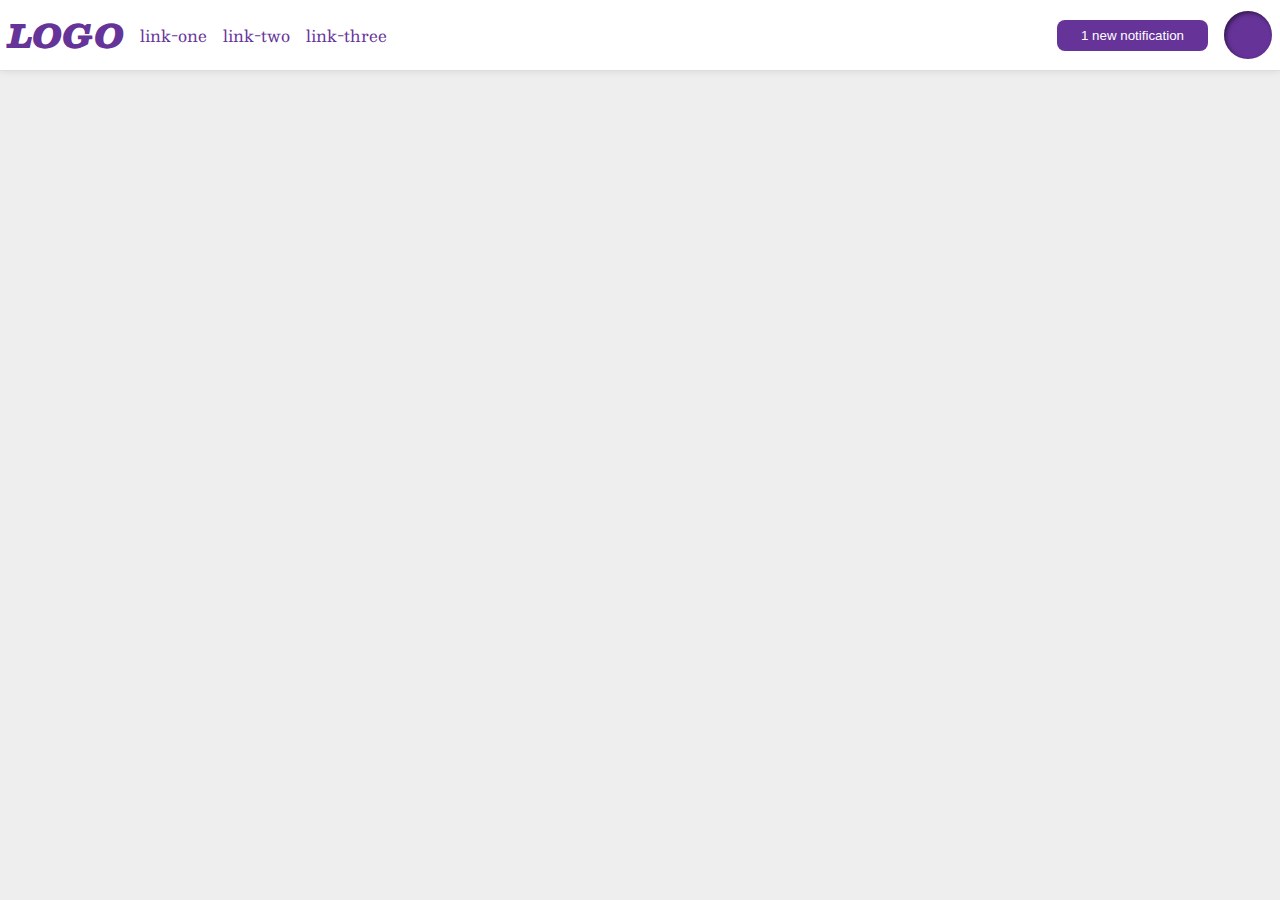
<file: flex/03-flex-header-2/index.html>
<!DOCTYPE html>
<html lang="en">
  <head>
    <meta charset="UTF-8">
    <meta http-equiv="X-UA-Compatible" content="IE=edge">
    <meta name="viewport" content="width=device-width, initial-scale=1.0">
    <title>Flex Header 2</title>
    <link rel="stylesheet" href="style.css">
  </head>
  <body>
    <div class="header">
      <div class="left-items">
        <div class="logo">
          LOGO
        </div>
        <ul class="links">
          <li><a href="https://google.com">link-one</a></li>
          <li><a href="https://google.com">link-two</a></li>
          <li><a href="https://google.com">link-three</a></li>
        </ul>
      </div>
      <div class="right-items">
        <button class="notifications">
          1 new notification
        </button>
        <div class="profile-image"></div>
      </div>
    </div>
  </body>
</html>
</file>
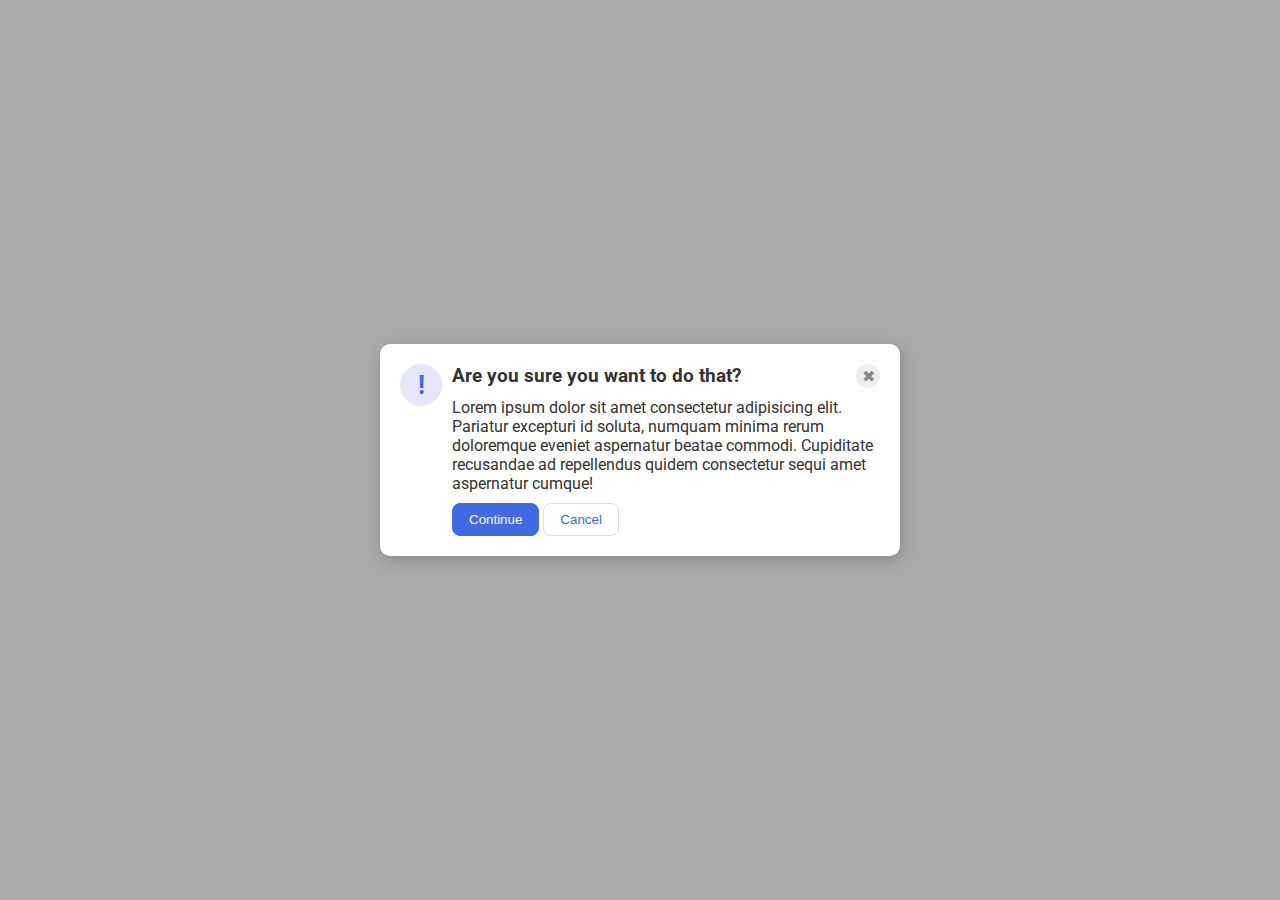
<file: flex/05-flex-modal/index.html>
<!DOCTYPE html>
<html lang="en">
  <head>
    <meta charset="UTF-8">
    <meta http-equiv="X-UA-Compatible" content="IE=edge">
    <meta name="viewport" content="width=device-width, initial-scale=1.0">
    <link rel="stylesheet" href="style.css">
    <title>Modal</title>
  </head>
  <body>
    <div class="modal">
      <div class="icon">!</div>
      <div class="message">
        <div class="header">Are you sure you want to do that?
        <button class="close-button">✖</button></div>
        <div class="text">Lorem ipsum dolor sit amet consectetur adipisicing elit. Pariatur excepturi id soluta, numquam minima rerum doloremque eveniet aspernatur beatae commodi. Cupiditate recusandae ad repellendus quidem consectetur sequi amet aspernatur cumque!</div>
        <button class="continue">Continue</button>
        <button class="cancel">Cancel</button>
      </div>
    </div>
  </body>
</html>
</file>
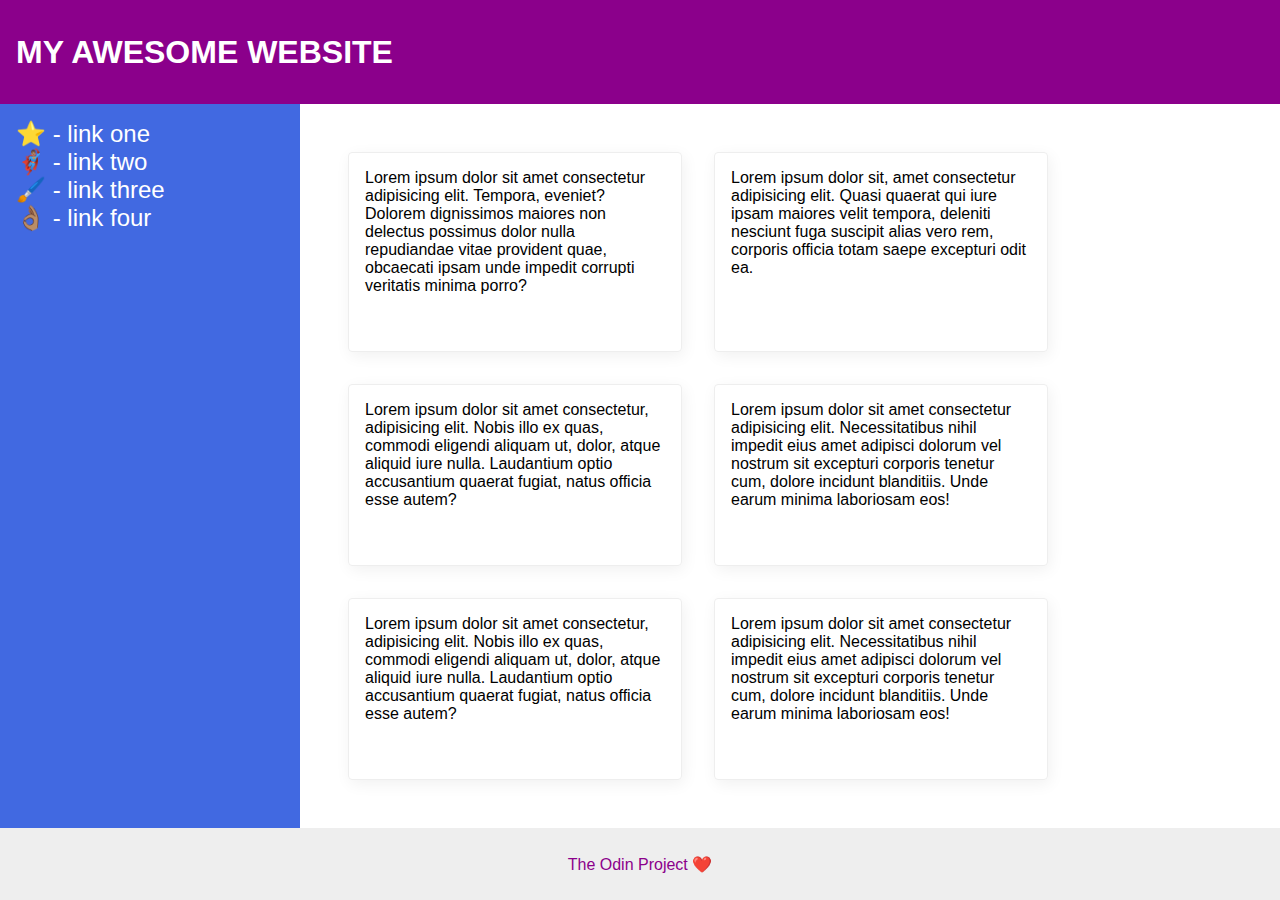
<file: flex/07-flex-layout-2/index.html>
<!DOCTYPE html>
<html lang="en">
  <head>
    <meta charset="UTF-8">
    <meta http-equiv="X-UA-Compatible" content="IE=edge">
    <meta name="viewport" content="width=device-width, initial-scale=1.0">
    <title>The Holy Grail</title>
    <link rel="stylesheet" href="style.css">
  </head>
  <body>
    <div class="header">
      MY AWESOME WEBSITE
    </div>
    <div class="content">
      <div class="sidebar">
        <ul>
          <li><a href="#">⭐ - link one</a></li>
          <li><a href="#">🦸🏽‍♂️ - link two</a></li>
          <li><a href="#">🖌️ - link three</a></li>
          <li><a href="#">👌🏽 - link four</a></li>
        </ul>
      </div>
      <div class="card-collection">
        <div class="card">Lorem ipsum dolor sit amet consectetur adipisicing elit. Tempora, eveniet? Dolorem dignissimos maiores non delectus possimus dolor nulla repudiandae vitae provident quae, obcaecati ipsam unde impedit corrupti veritatis minima porro?</div>
        <div class="card">Lorem ipsum dolor sit, amet consectetur adipisicing elit. Quasi quaerat qui iure ipsam maiores velit tempora, deleniti nesciunt fuga suscipit alias vero rem, corporis officia totam saepe excepturi odit ea.</div>
        <div class="card">Lorem ipsum dolor sit amet consectetur, adipisicing elit. Nobis illo ex quas, commodi eligendi aliquam ut, dolor, atque aliquid iure nulla. Laudantium optio accusantium quaerat fugiat, natus officia esse autem?</div>
        <div class="card">Lorem ipsum dolor sit amet consectetur adipisicing elit. Necessitatibus nihil impedit eius amet adipisci dolorum vel nostrum sit excepturi corporis tenetur cum, dolore incidunt blanditiis. Unde earum minima laboriosam eos!</div>
        <div class="card">Lorem ipsum dolor sit amet consectetur, adipisicing elit. Nobis illo ex quas, commodi eligendi aliquam ut, dolor, atque aliquid iure nulla. Laudantium optio accusantium quaerat fugiat, natus officia esse autem?</div>
        <div class="card">Lorem ipsum dolor sit amet consectetur adipisicing elit. Necessitatibus nihil impedit eius amet adipisci dolorum vel nostrum sit excepturi corporis tenetur cum, dolore incidunt blanditiis. Unde earum minima laboriosam eos!</div>
      </div>
    </div>
    <div class="footer">
      The Odin Project ❤️
    </div>
  </body>
</html>
</file>
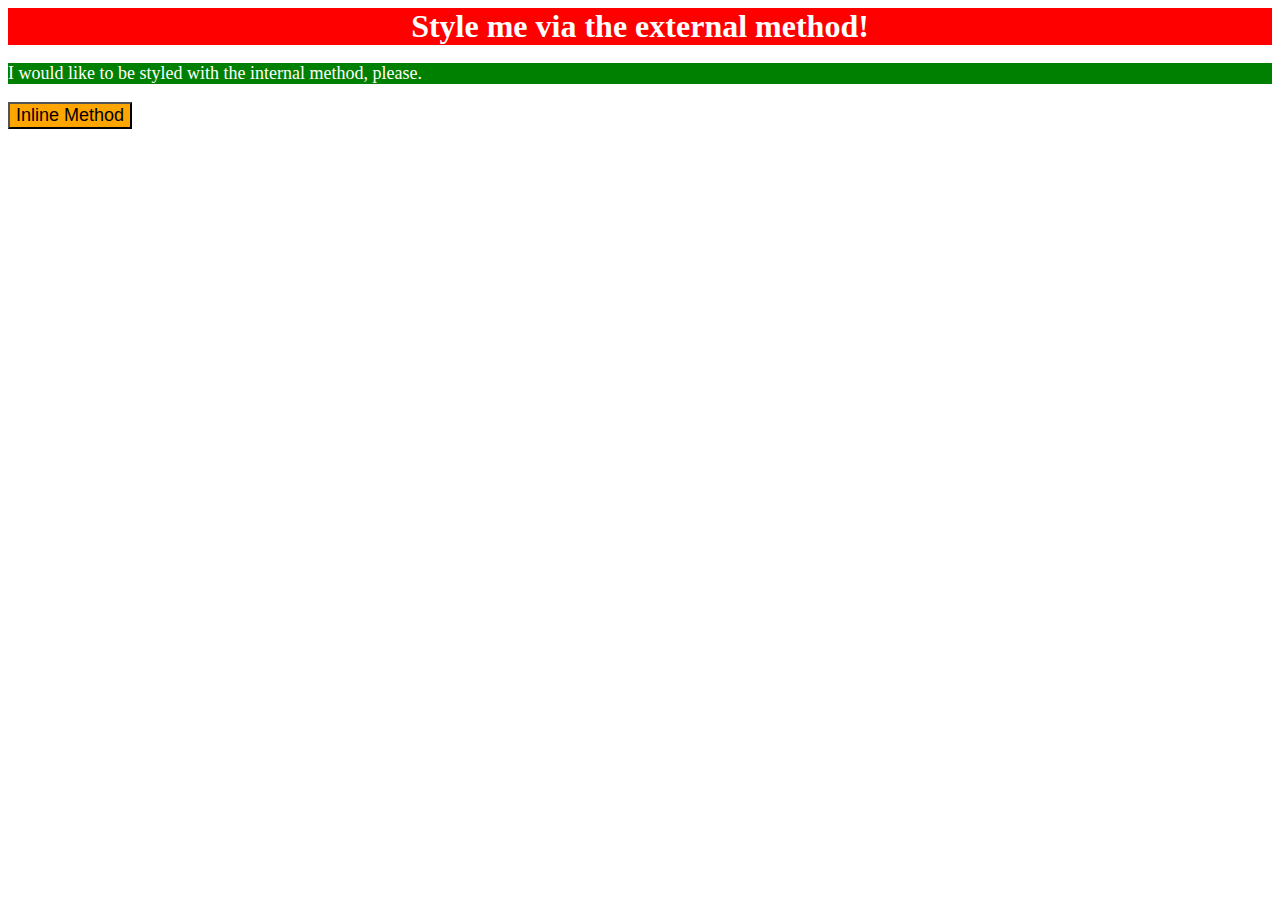
<file: foundations/01-css-methods/index.html>
<!DOCTYPE html>
<html lang="en">
  <head>
    <meta charset="UTF-8">
    <meta http-equiv="X-UA-Compatible" content="IE=edge">
    <meta name="viewport" content="width=device-width, initial-scale=1.0">
    <link rel="stylesheet" href="styles.css">
    <style>
      p {
        background-color: green;
        color: white;
        font-size: 18px;
      }
    </style>
    <title>Methods for Adding CSS</title>
  </head>
  <body>
    <div>Style me via the external method!</div>
    <p>I would like to be styled with the internal method, please.</p>
    <button style="background-color: orange; font-size: 18px;">Inline Method</button>
  </body>
</html>
</file>
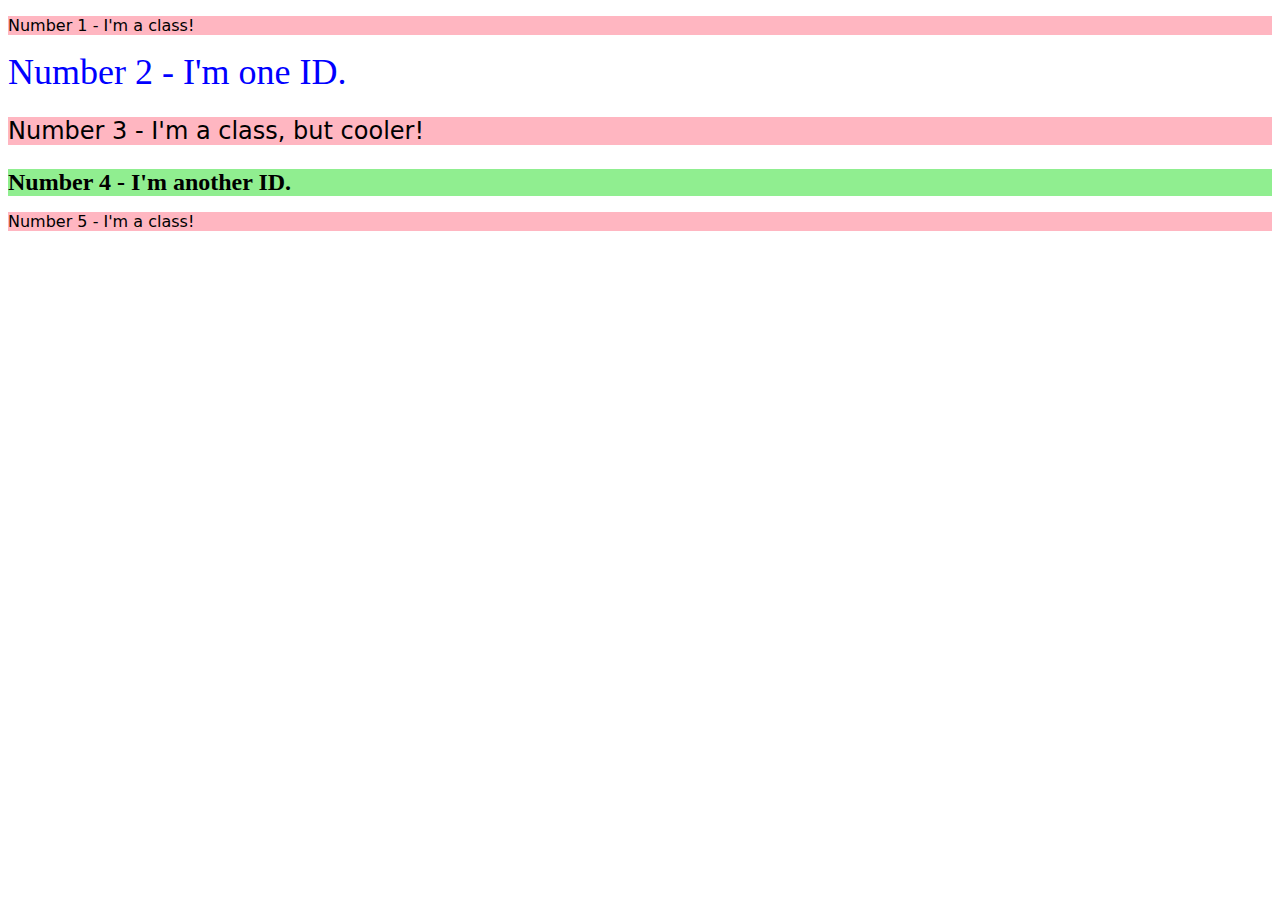
<file: foundations/02-class-id-selectors/index.html>
<!DOCTYPE html>
<html lang="en">
  <head>
    <meta charset="UTF-8">
    <meta http-equiv="X-UA-Compatible" content="IE=edge">
    <meta name="viewport" content="width=device-width, initial-scale=1.0">
    <title>Class and ID Selectors</title>
    <link rel="stylesheet" href="style.css">
  </head>
  <body>
    <p class="odd">Number 1 - I'm a class!</p>
    <div id="two">Number 2 - I'm one ID.</div>
    <p class="odd adjust-font-size">Number 3 - I'm a class, but cooler!</p>
    <div id="four" class="adjust-font-size">Number 4 - I'm another ID.</div>
    <p class="odd">Number 5 - I'm a class!</p>
  </body>
</html>
</file>
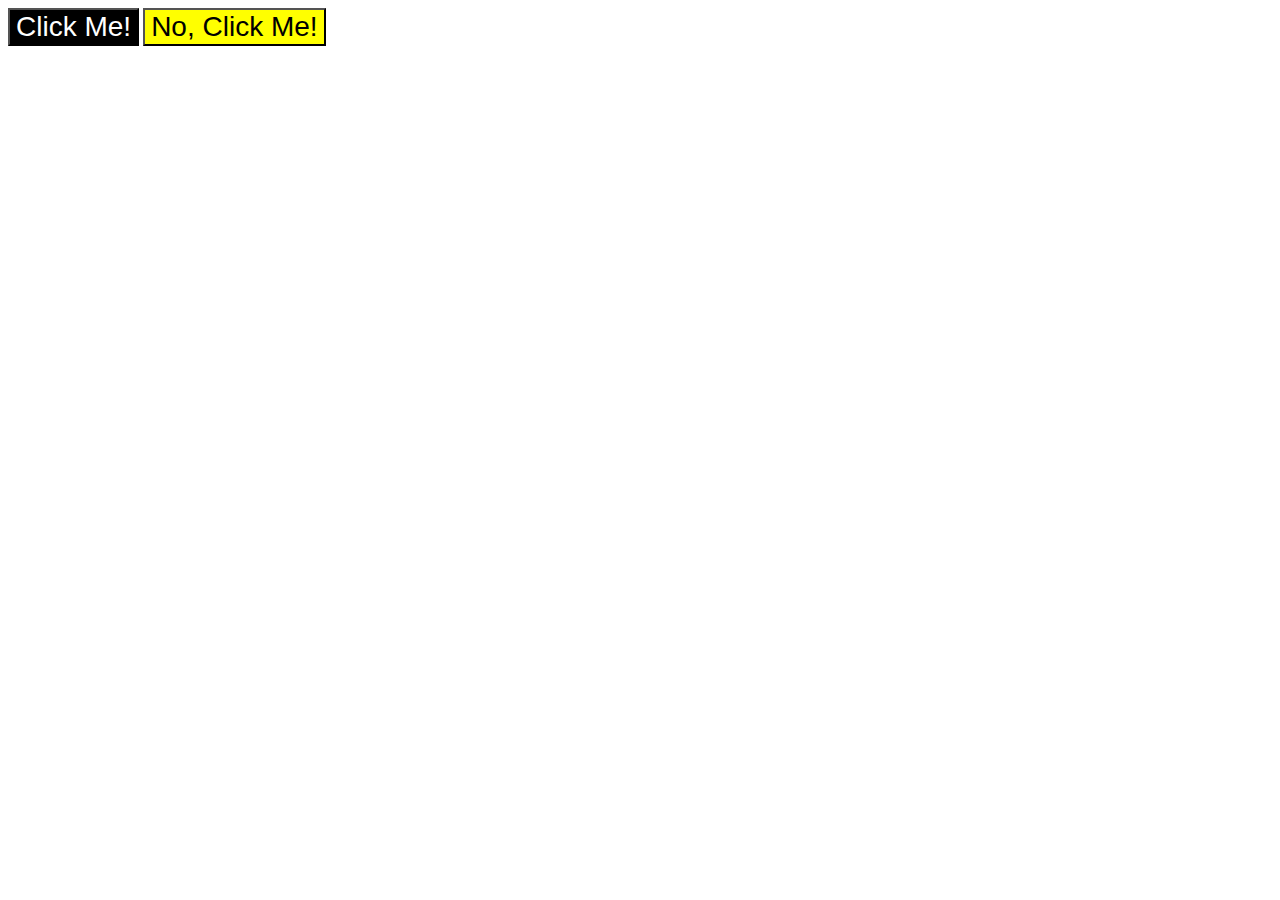
<file: foundations/03-grouping-selectors/index.html>
<!DOCTYPE html>
<html lang="en">
  <head>
    <meta charset="UTF-8">
    <meta http-equiv="X-UA-Compatible" content="IE=edge">
    <meta name="viewport" content="width=device-width, initial-scale=1.0">
    <title>Grouping Selectors</title>
    <link rel="stylesheet" href="style.css">
  </head>
  <body>
    <button class="standard">Click Me!</button>
    <button class="fancy">No, Click Me!</button>
  </body>
</html>
</file>
<file: flex/03-flex-header-2/style.css>
/* this is some magical font-importing.  
you'll learn about it later. */
@import url('https://fonts.googleapis.com/css2?family=Besley:ital,wght@0,400;1,900&display=swap');

body {
  margin: 0;
  background: #eee;
  font-family: Besley, serif;
}

.header {
  background: white;
  border-bottom: 1px solid #ddd;
  box-shadow: 0 0 8px rgba(0,0,0,.1);
  display: flex;
  justify-content: space-between;
  padding: 8px;
}

.left-items,
.right-items {
  display: flex;
  gap: 16px;
  align-items: center;
}

.profile-image {
  background: rebeccapurple;
  box-shadow: inset 2px 2px 4px rgba(0,0,0,.5);
  border-radius: 50%;
  width: 48px;
  height: 48px;
}

.logo {
  color: rebeccapurple;
  font-size: 32px;
  font-weight: 900;
  font-style: italic;
}

button {
  border: none;
  border-radius: 8px;
  background: rebeccapurple;
  color: white;
  padding: 8px 24px;
}

a {
  /* this removes the line under our links */
  text-decoration: none;
  color: rebeccapurple;
}

ul {
  list-style-type: none;
  display: flex;
  margin: 0;
  padding: 0;
  gap: 16px;
}
</file>
<file: flex/05-flex-modal/style.css>
@import url('https://fonts.googleapis.com/css2?family=Roboto:wght@400;700&display=swap');

html, body {
  height: 100%;
}

body {
  font-family: Roboto, sans-serif;
  margin: 0;
  background: #aaa;
  color: #333;
  /* I'll give you this one for free lol */
  display: flex;
  align-items: center;
  justify-content: center;
}

.modal {
  background: white;
  width: 480px;
  border-radius: 10px;
  box-shadow: 2px 4px 16px rgba(0,0,0,.2);
  display: flex;
  padding: 20px;
  gap: 10px;
}

.icon {
  color: royalblue;
  font-size: 26px;
  font-weight: 700;
  background: lavender;
  width: 42px;
  height: 42px;
  border-radius: 50%;
  display: flex;
  align-items: center;
  justify-content: center;
  flex-shrink: 0;
}

.header{
  display: flex;
  justify-content: space-between;
  font-weight: bold;
  font-size:larger;
}

.header,
.text {
  margin-bottom: 10px;
}

.close-button {
  background: #eee;
  border-radius: 50%;
  color: #888;
  font-weight: 400;
  font-size: 16px;
  height: 24px;
  width: 24px;
  display: flex;
  align-items: center;
  justify-content: center;
  border: 1px solid #eee;
  padding: 0;
}

button {
  cursor: pointer;
  padding: 8px 16px;
  border-radius: 8px;
}

button.continue {
  background: royalblue;
  border: 1px solid royalblue;
  color: white;
}

button.cancel {
  background: white;
  border: 1px solid #ddd;
  color: royalblue;
}
</file>
<file: flex/07-flex-layout-2/style.css>
body {
  font-family: -apple-system, BlinkMacSystemFont, 'Segoe UI', Roboto, Oxygen, Ubuntu, Cantarell, 'Open Sans', 'Helvetica Neue', sans-serif;
  margin: 0;
  min-height: 100vh;
  display: flex;
  flex-direction: column;
  justify-content: space-between;
}

.header,
.footer,
.content,
.card-collection,
.sidebar{
  display: flex;
  align-items: center;
}

.header {
  height: 72px;
  background: darkmagenta;
  color: white;
  font-size: 32px;
  font-weight: 900;
  padding: 16px;
}

.footer {
  height: 72px;
  background: #eee;
  color: darkmagenta;
  justify-content: center;
}

.content {
  flex: 1;
  align-items: stretch;
}

.sidebar {
  width: 300px;
  background: royalblue;
  box-sizing: border-box;
  flex-shrink: 0;
  font-size: 24px;
  padding: 16px;
  align-items: flex-start;
}

ul {
  margin:0;
  padding:0;
  list-style-type: none;
}

a {
  text-decoration: none;
  color: white
}

.card-collection{
  flex-wrap: wrap;
  align-items: stretch;
  gap: 32px;
  padding: 48px;
}

.card {
  border: 1px solid #eee;
  box-shadow: 2px 4px 16px rgba(0,0,0,.06);
  border-radius: 4px;
  flex-basis: 300px;
  padding: 16px;
}
</file>
<file: foundations/01-css-methods/styles.css>
/* styles.css */

div {
    background-color: red;
    color: white;
    font-size: 32px;
    text-align: center;
    font-weight: bold;
}
</file>
<file: foundations/02-class-id-selectors/style.css>
/* style.css */

.odd {
    background-color: #ffb6c1;
    font-family: Verdana, "DejaVu Sans", sans-serif;
}

.adjust-font-size {
    font-size:24px;
}

#two {
    color:#0000ff;
    font-size: 36px;;
}

#four {
    background-color: rgb(144, 238, 144);
    font-weight: bold;
}
</file>
<file: foundations/03-grouping-selectors/style.css>
.standard, .fancy {
    font-size: 28px;
    font-family: Helvetica, 'Times New Roman', serif;
}

.standard{
    background-color: black;
    color: white;
}

.fancy{
    background-color: yellow;
}
</file>
